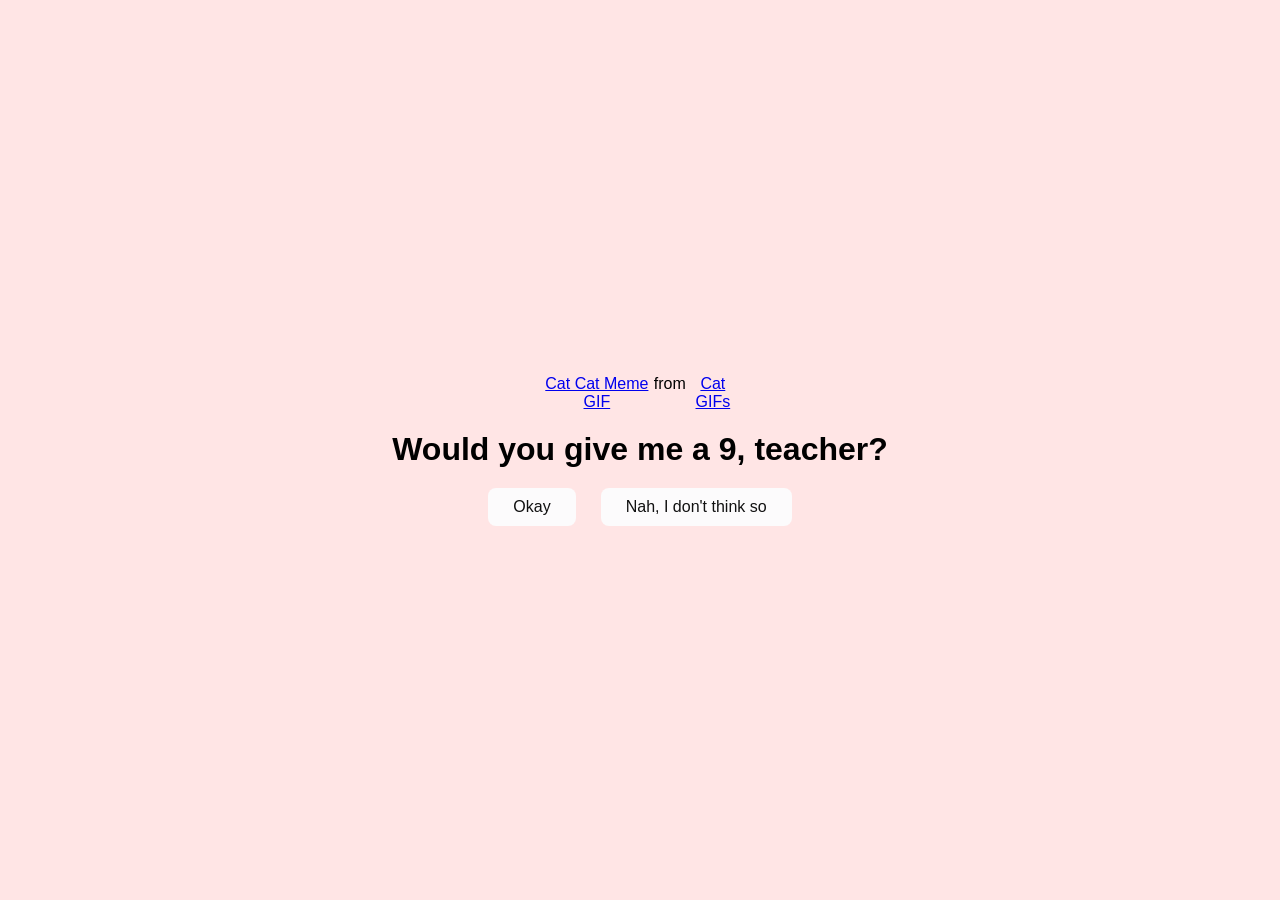
<file: index.html>
<!DOCTYPE html>
<html lang="en">
<head>
    <meta charset="UTF-8">
    <meta name="viewport" content="width=device-width, initial-scale=1.0">
   <link rel="stylesheet" href="style.css">
    <title>Document</title>
</head>
<body>
    <div class="container">
        <div class="tenor-gif-embed" data-postid="17465173523252982068" data-share-method="host" data-aspect-ratio="1" data-width="100%"><a href="https://tenor.com/view/cat-cat-meme-business-cat-cute-cat-gif-17465173523252982068">Cat Cat Meme GIF</a>from <a href="https://tenor.com/search/cat-gifs">Cat GIFs</a></div> <script type="text/javascript" async src="https://tenor.com/embed.js"></script>
        <h1>Would you give me a 9, teacher?</h1>
        <div class="btn">
            <a href="si.html">Okay</a>
            <a href="no1.html">Nah, I don't think so</a>
        </div>
    </div>
</body>
</html>
</file>
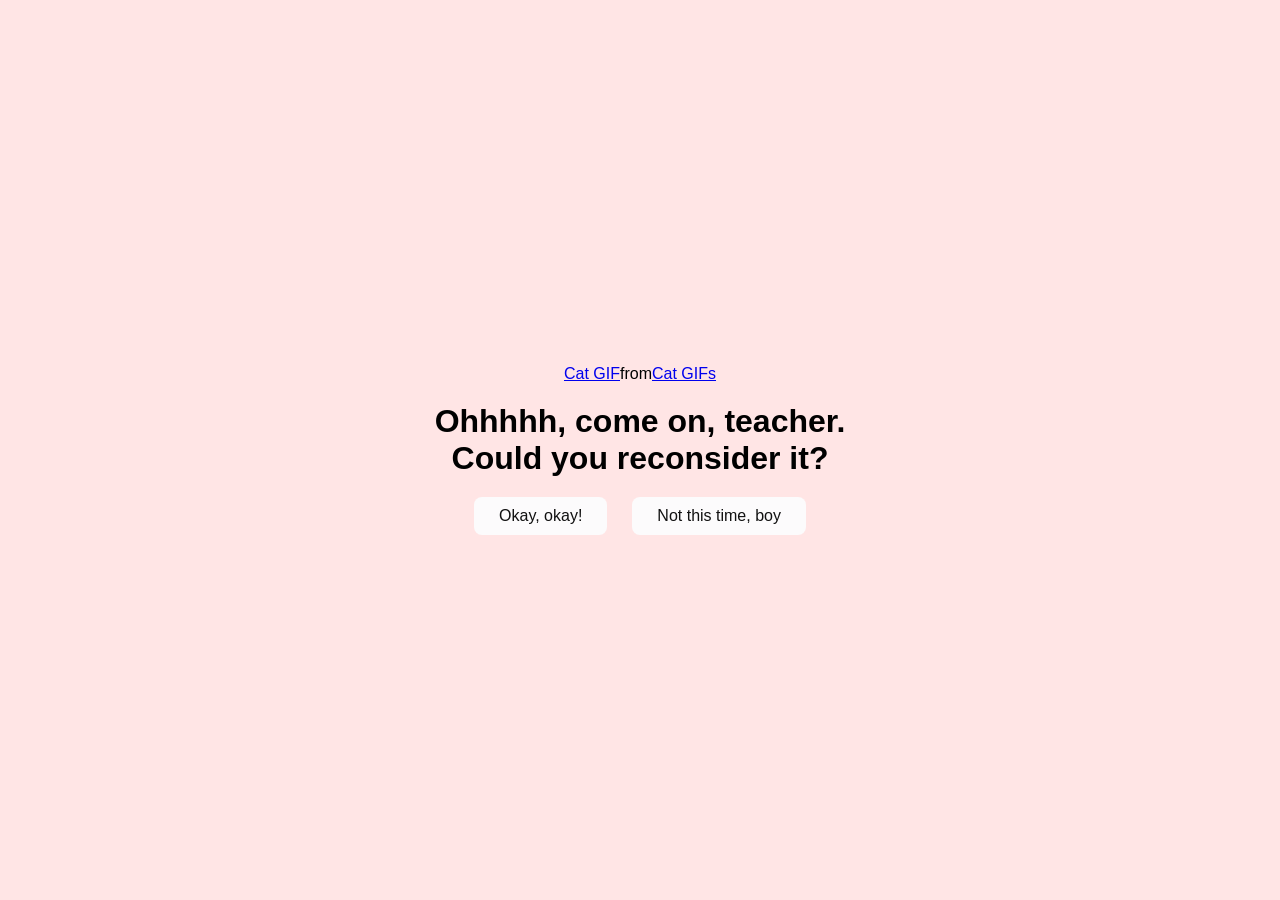
<file: no1.html>
<!DOCTYPE html>
<html lang="en">
<head>
    <meta charset="UTF-8">
    <meta name="viewport" content="width=device-width, initial-scale=1.0">
   <link rel="stylesheet" href="style.css">
    <title>Document</title>
</head>
<body>
    <div class="container">
    <div class="tenor-gif-embed" data-postid="5620047667915736534" data-share-method="host" data-aspect-ratio="0.566265" data-width="100%"><a href="https://tenor.com/view/cat-gif-5620047667915736534">Cat GIF</a>from <a href="https://tenor.com/search/cat-gifs">Cat GIFs</a></div> <script type="text/javascript" async src="https://tenor.com/embed.js"></script>       
    <h1>Ohhhhh, come on, teacher. Could you reconsider it?</h1>
        <div class="btn">
            <a href="index.html".html">Okay, okay!</a>
            <a href="no2.html">Not this time, boy</a>
        </div>
    </div>
</body>
</html>
</file>
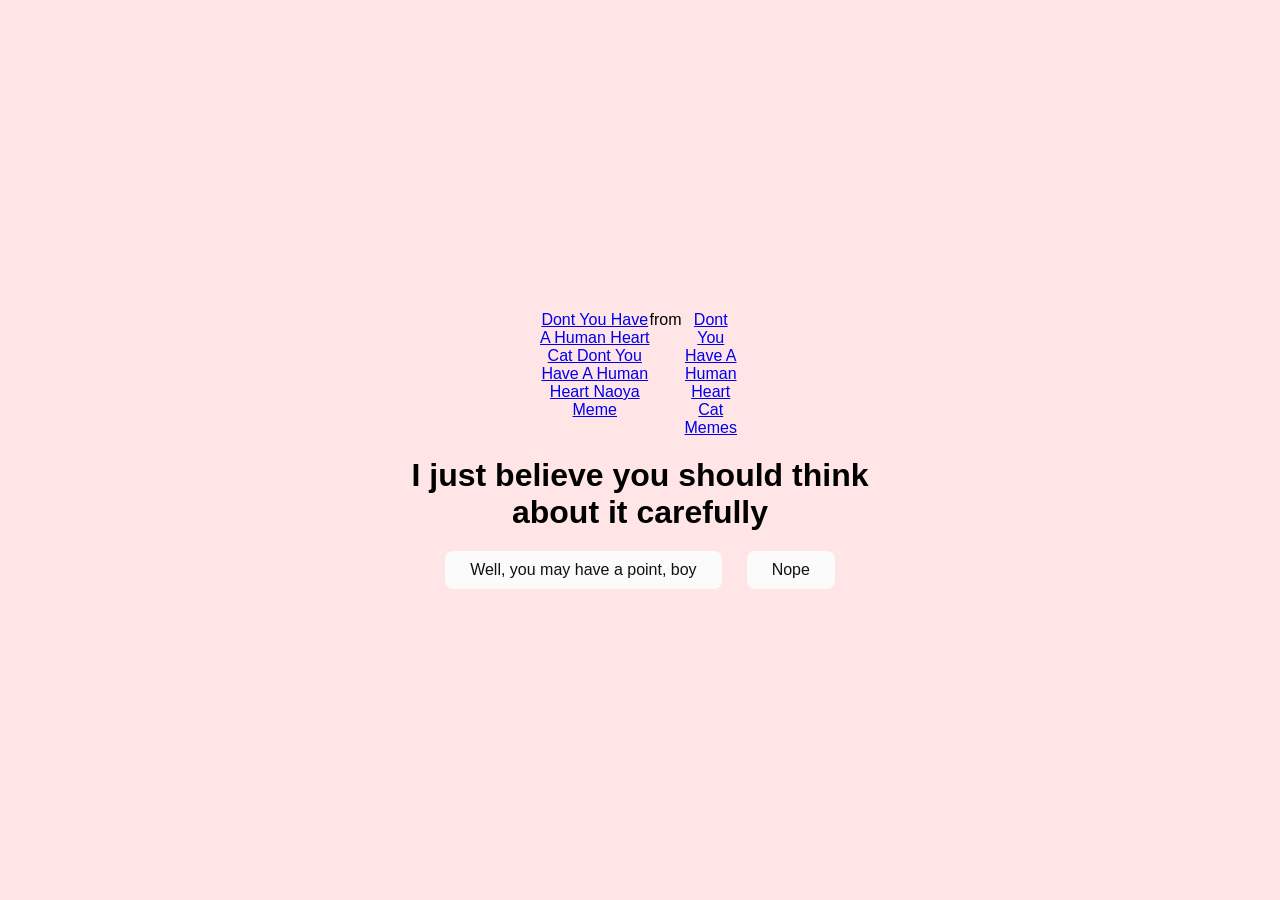
<file: no2.html>
<!DOCTYPE html>
<html lang="en">
<head>
    <meta charset="UTF-8">
    <meta name="viewport" content="width=device-width, initial-scale=1.0">
   <link rel="stylesheet" href="style.css">
    <title>Document</title>
</head>
<body>
    <div class="container">
        <div class="tenor-gif-embed" data-postid="9533607691392846042" data-share-method="host" data-aspect-ratio="0.891566" data-width="100%"><a href="https://tenor.com/view/dont-you-have-a-human-heart-cat-dont-you-have-a-human-heart-dont-you-have-a-human-heart-naoya-dont-you-have-a-human-heart-naoya-cat-naoya-cat-gif-9533607691392846042">Dont You Have A Human Heart Cat Dont You Have A Human Heart Naoya Meme</a>from <a href="https://tenor.com/search/dont+you+have+a+human+heart+cat-memes">Dont You Have A Human Heart Cat Memes</a></div> <script type="text/javascript" async src="https://tenor.com/embed.js"></script>
        <h1>I just believe you should think about it carefully</h1>
        <div class="btn">
            <a href="index.html">Well, you may have a point, boy</a>
            <a href="#" id="random-btn">Nope</a>
        </div>
    </div>
    <script src="script.js"></script>
</body>
</html>
</file>
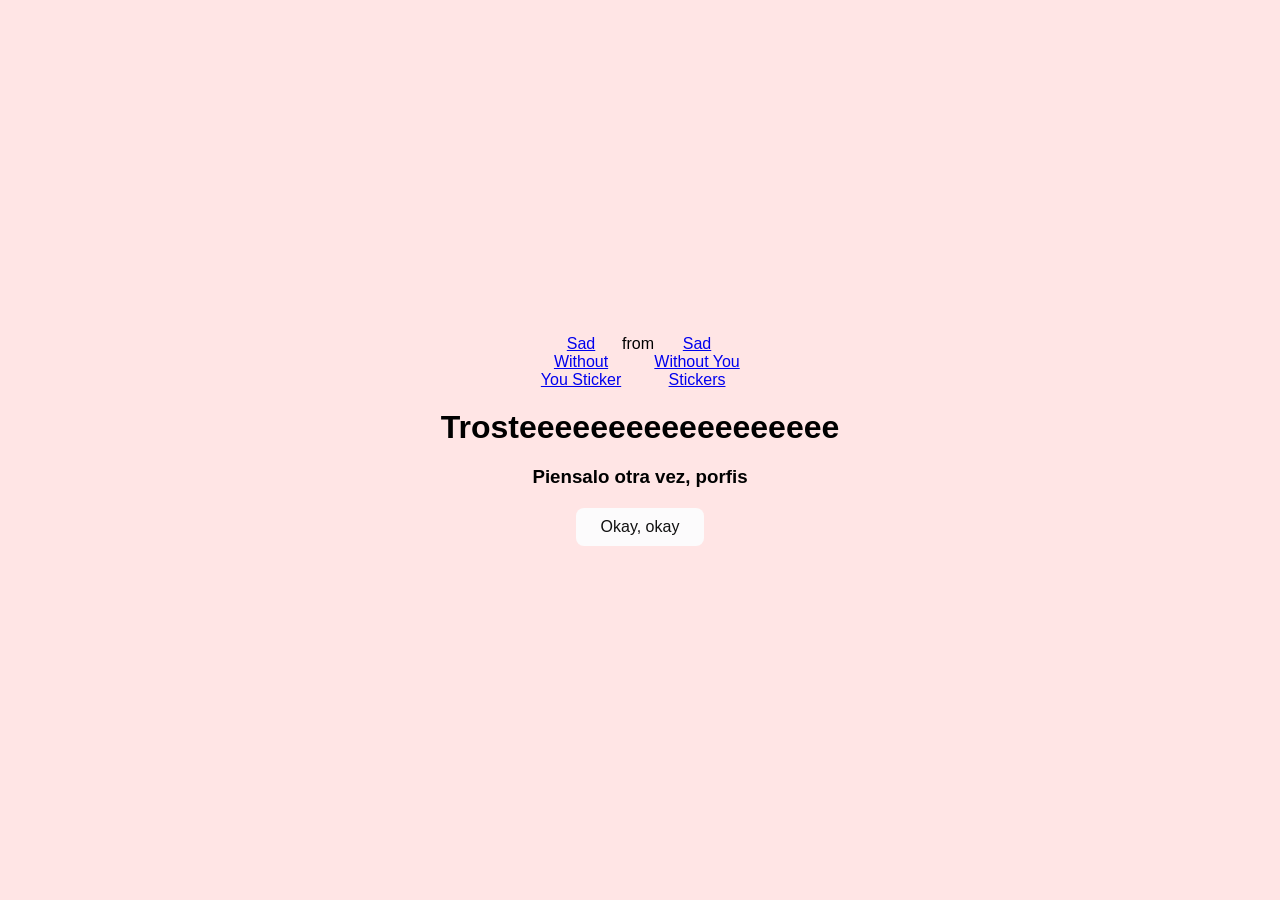
<file: no4.html>
<!DOCTYPE html>
<html lang="en">
<head>
    <meta charset="UTF-8">
    <meta name="viewport" content="width=device-width, initial-scale=1.0">
   <link rel="stylesheet" href="style.css">
    <title>Document</title>
</head>
<body>
    <div class="container">
        <div class="tenor-gif-embed" data-postid="12820893153488321136" data-share-method="host" data-aspect-ratio="1.5493" data-width="100%"><a href="https://tenor.com/view/sad-without-you-gif-12820893153488321136">Sad Without You Sticker</a>from <a href="https://tenor.com/search/sad+without+you-stickers">Sad Without You Stickers</a></div> <script type="text/javascript" async src="https://tenor.com/embed.js"></script>
        <h1>Trosteeeeeeeeeeeeeeeeee</h1>
        <h3>Piensalo otra vez, porfis</h3>

        <div class="btn">
            <a href="si4.html">Okay, okay</h3>

        </div>
    </div>
    <script src="script.js"></script>
</body>
</html>
</file>
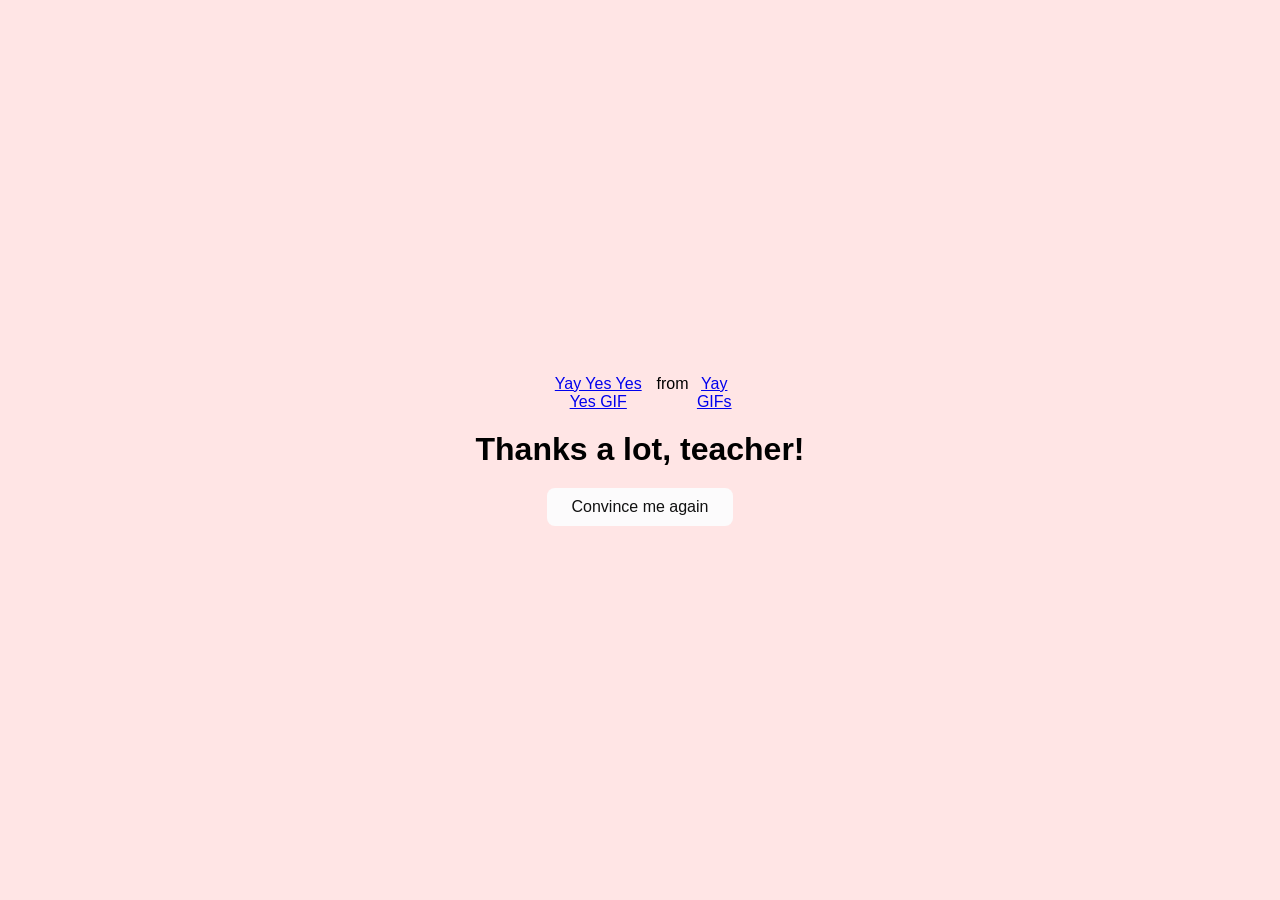
<file: si.html>
<!DOCTYPE html>
<html lang="en">
<head>
    <meta charset="UTF-8">
    <meta name="viewport" content="width=device-width, initial-scale=1.0">
   <link rel="stylesheet" href="style.css">
    <title>Document</title>
</head>
<body>
    <div class="container">
        <div class="tenor-gif-embed" data-postid="648139988884114922" data-share-method="host" data-aspect-ratio="1" data-width="100%"><a href="https://tenor.com/view/yay-yes-yes-yes-cheering-happy-pumped-gif-648139988884114922">Yay Yes Yes Yes GIF</a>from <a href="https://tenor.com/search/yay-gifs">Yay GIFs</a></div> <script type="text/javascript" async src="https://tenor.com/embed.js"></script>
        <h1>Thanks a lot, teacher!</h1>
            <div class="btn">
                <a href="index.html">Convince me again</a>
            </div>
    </div>
</body>
</html>
</file>
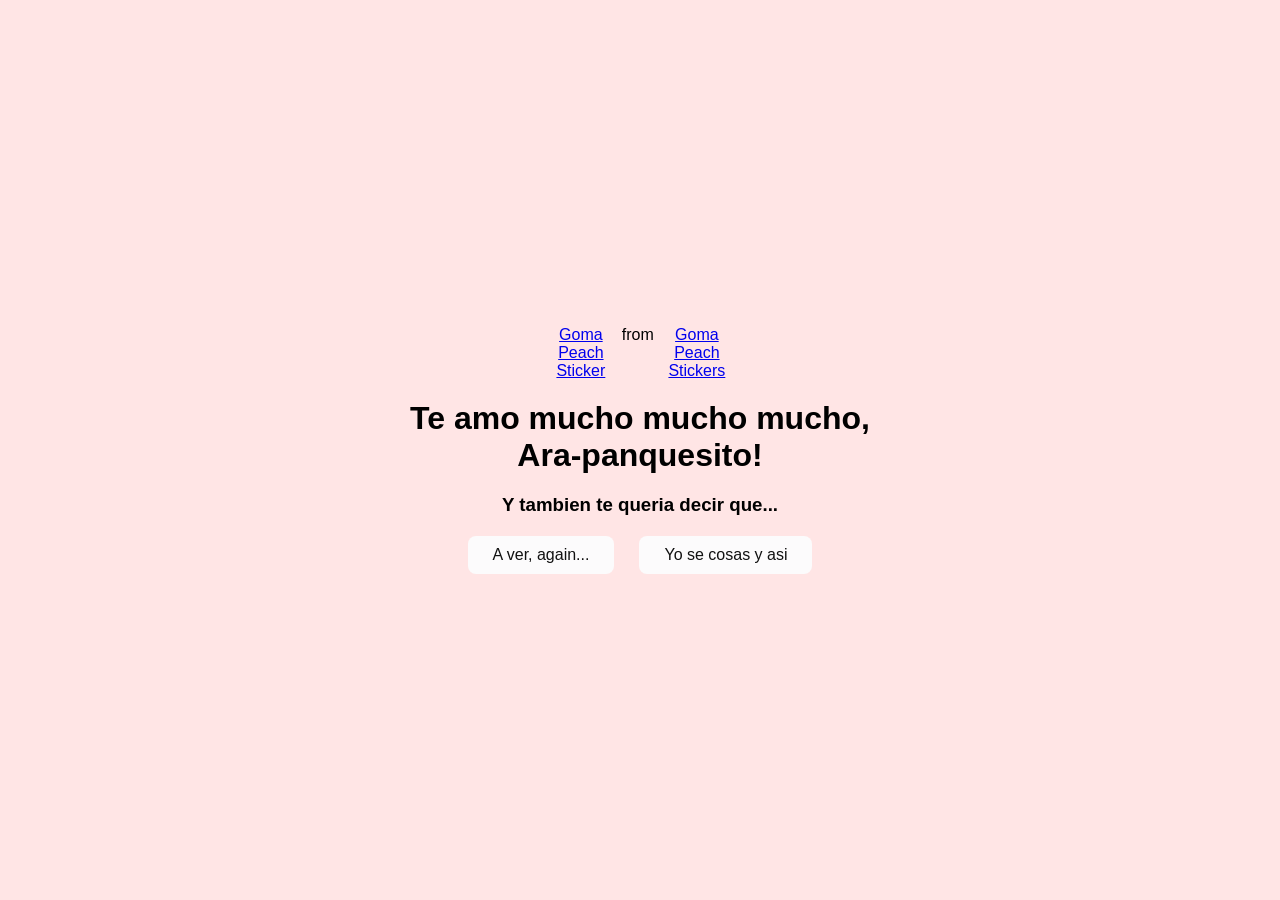
<file: si2.html>
<!DOCTYPE html>
<html lang="en">
<head>
    <meta charset="UTF-8">
    <meta name="viewport" content="width=device-width, initial-scale=1.0">
   <link rel="stylesheet" href="style.css">
    <title>Document</title>
</head>
<body>
    <div class="container">
        <div class="tenor-gif-embed" data-postid="6584494481810539682" data-share-method="host" data-aspect-ratio="1" data-width="100%"><a href="https://tenor.com/view/goma-peach-gif-6584494481810539682">Goma Peach Sticker</a>from <a href="https://tenor.com/search/goma+peach-stickers">Goma Peach Stickers</a></div> <script type="text/javascript" async src="https://tenor.com/embed.js"></script>
        <h1>Te amo mucho mucho mucho, Ara-panquesito!</h1>
        <h3>Y tambien te queria decir que...</h3>

        <div class="btn">
            <a href="si3.html">A ver, again...</a>
            <a href="no1.html">Yo se cosas y asi</a>
        </div>
    </div>
</body>
</html>
</file>
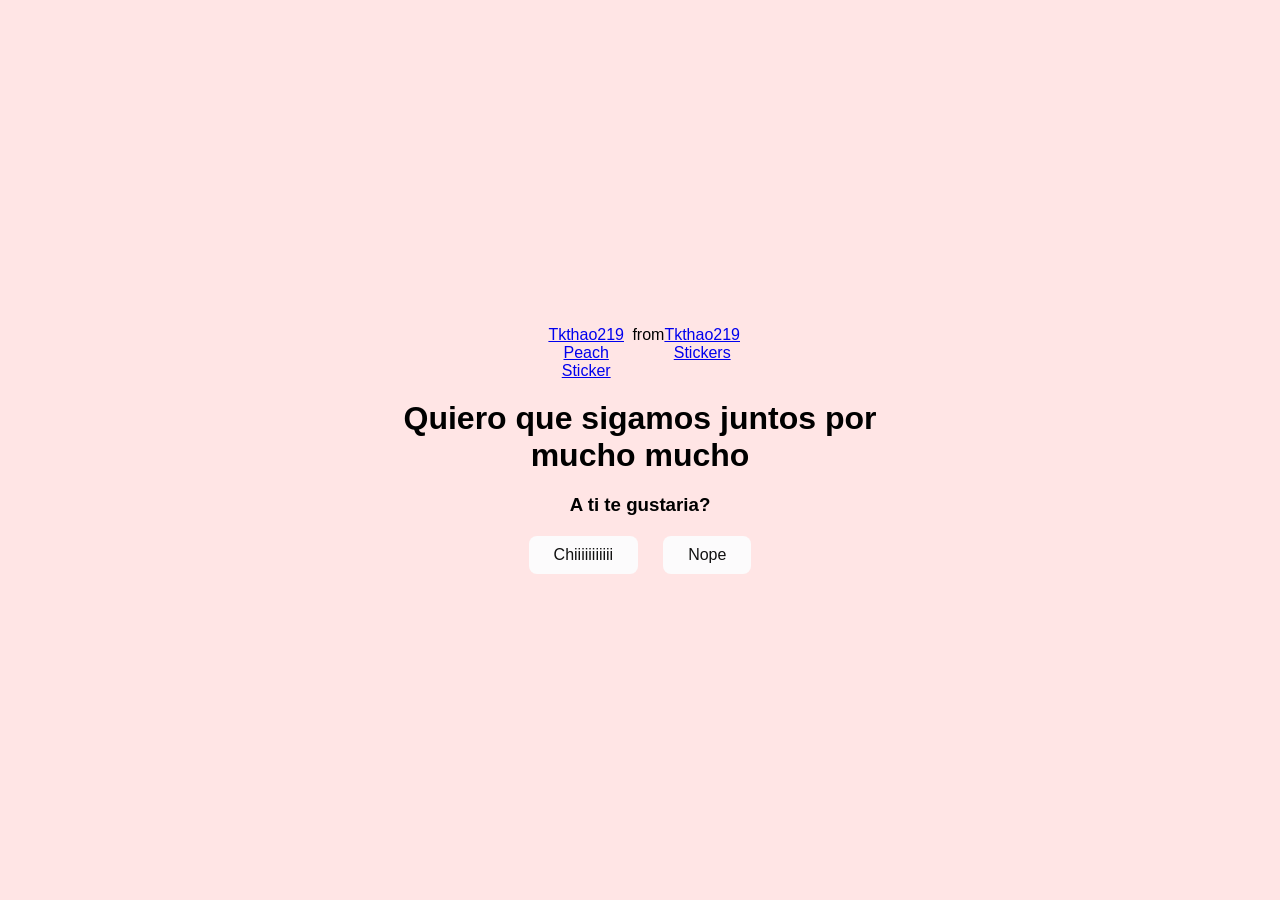
<file: si3.html>
<!DOCTYPE html>
<html lang="en">
<head>
    <meta charset="UTF-8">
    <meta name="viewport" content="width=device-width, initial-scale=1.0">
   <link rel="stylesheet" href="style.css">
    <title>Document</title>
</head>
<body>
    <div class="container">
        <div class="tenor-gif-embed" data-postid="27629242" data-share-method="host" data-aspect-ratio="1.01911" data-width="100%"><a href="https://tenor.com/view/tkthao219-peach-goma-gif-27629242">Tkthao219 Peach Sticker</a>from <a href="https://tenor.com/search/tkthao219-stickers">Tkthao219 Stickers</a></div> <script type="text/javascript" async src="https://tenor.com/embed.js"></script>
        <h1>Quiero que sigamos juntos por mucho mucho</h1>
        <h3>A ti te gustaria?</h3>

        <div class="btn">
            <a href="si4.html">Chiiiiiiiiiii</a>
            <a href="no4.html">Nope</a>
        </div>
    </div>
</body>
</html>
</file>
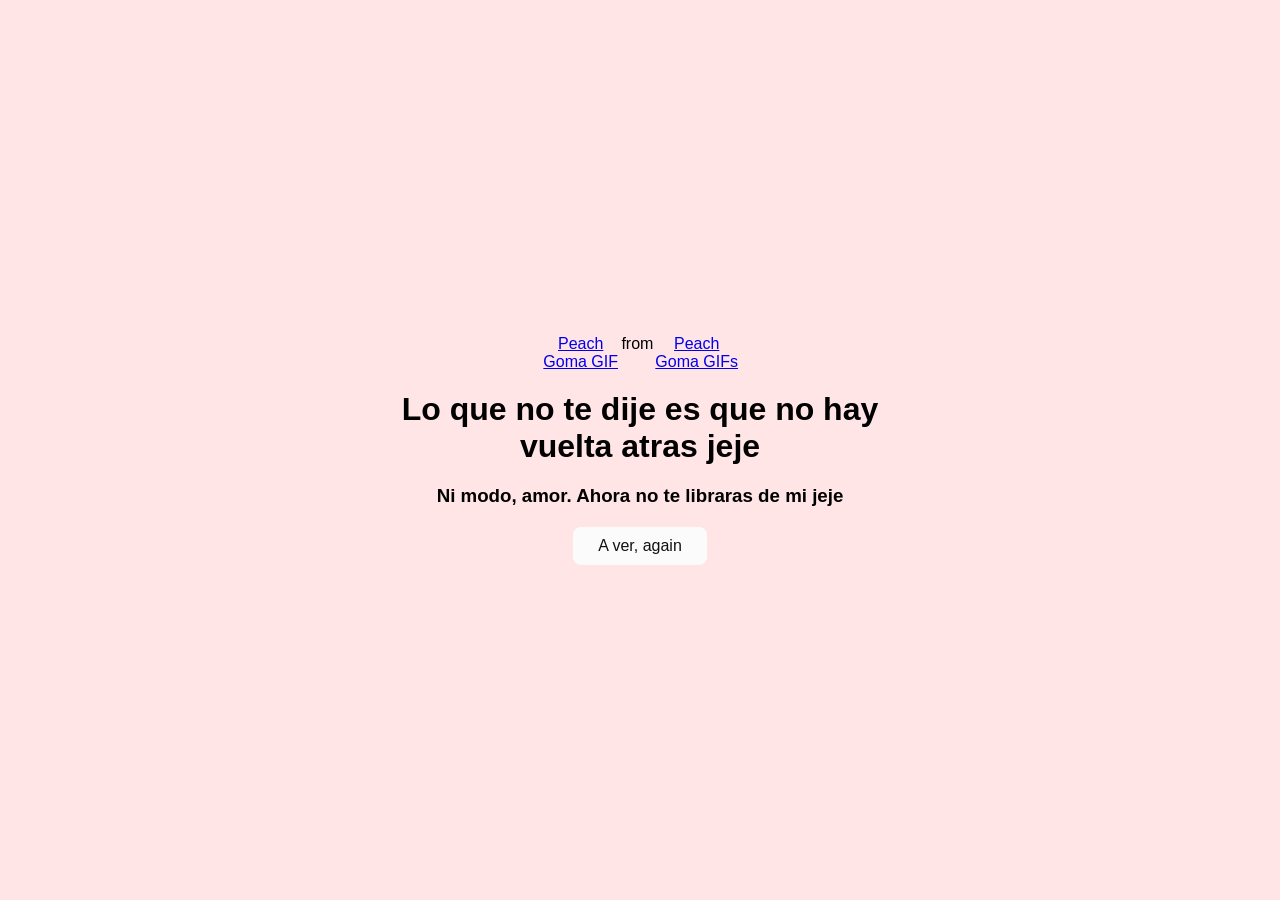
<file: si4.html>
<!DOCTYPE html>
<html lang="en">
<head>
    <meta charset="UTF-8">
    <meta name="viewport" content="width=device-width, initial-scale=1.0">
   <link rel="stylesheet" href="style.css">
    <title>Document</title>
</head>
<body>
    
    <div class="container">
        <div class="tenor-gif-embed" data-postid="2063558911000962789" data-share-method="host" data-aspect-ratio="1.13182" data-width="100%"><a href="https://tenor.com/view/peach-goma-gif-2063558911000962789">Peach Goma GIF</a>from <a href="https://tenor.com/search/peach+goma-gifs">Peach Goma GIFs</a></div> <script type="text/javascript" async src="https://tenor.com/embed.js"></script>
        <h1>Lo que no te dije es que no hay vuelta atras jeje</h1>
        <h3>Ni modo, amor. Ahora no te libraras de mi jeje</h3>
        
        <div class="btn">
            <a href="index.html">A ver, again</a>
        </div>
</body>
</html>
</file>
<file: style.css>
* {
    margin: 0;
    padding: 0;
    box-sizing: border-box;
    font-family: sans-serif;
}

body {
    position: relative;
    width: 100%;
    min-height: 100vh;
    display: flex;
    justify-content: center;
    align-items: center;
    background-color: #ffe5e5;
}

.container {
    display: flex;
    flex-direction: column;
    text-align: center;
    align-items: center;
    gap: 20px;
    max-width: 500px;
    margin: 20px;
}

.container .tenor-gif-embed {
    display: flex;
    max-width: 200px;
}

.container .btn {
    display: flex;
    gap: 25px;
}

.btn a {
    text-decoration: none;
    color: #111;
    background: #fcfbfc;
    padding: 10px 25px;
    border-radius: 8px;
    box-shadow: 0.5rem 1rem 3rem hsl(0, 0, 0, 0.3);
}
</file>
